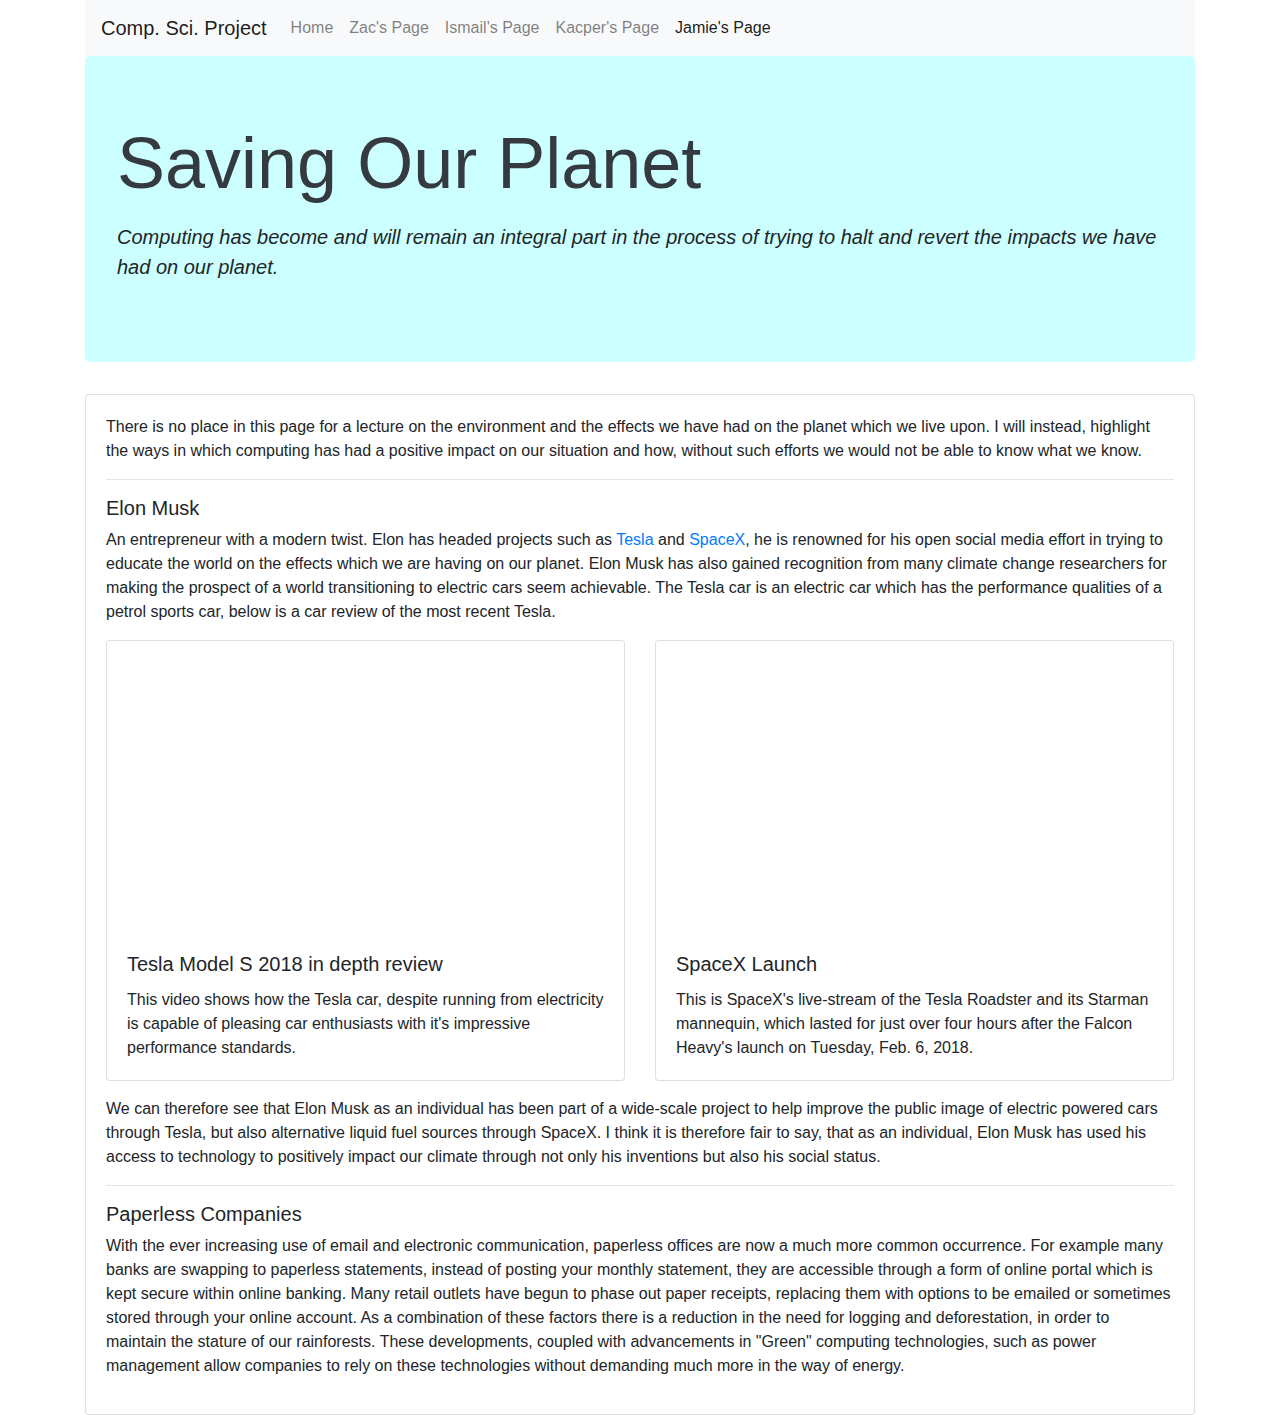
<file: Jamie.html>
<!DOCTYPE html>
<html>
<head>
    <meta charset="utf-8" name="viewport" content="width=device-width, initial-scale=1">
    <meta name="viewport" content="width=device-width, initial-scale=1">
    <link rel="stylesheet" type="text/css" href="indexstyle.css">
    <link rel="stylesheet" href="https://maxcdn.bootstrapcdn.com/bootstrap/4.1.3/css/bootstrap.min.css">
    <script src="https://ajax.googleapis.com/ajax/libs/jquery/3.3.1/jquery.min.js"></script>
    <script src="https://cdnjs.cloudflare.com/ajax/libs/popper.js/1.14.3/umd/popper.min.js"></script>
    <script src="https://maxcdn.bootstrapcdn.com/bootstrap/4.1.3/js/bootstrap.min.js"></script>
    <title>Jamie's Page - Saving Our Planet</title>
</head>
<body class="container">
<div id="header"></div>
<script>
    $(function () { // This doesn't work unless it is hosted by a http server
        $("#header").load("header.html", function(){
            $("#jam").addClass("active")
        });
    })
</script>
<div class="jumbotron" style="background-color:#ccffff;">
    <h2><p class="text-left text-dark display-3"><strong>Saving Our Planet</strong></h2>
    <p class="lead"><em>Computing has become and will remain an integral part in the process of trying to halt and revert
        the impacts we have had on our planet.</em></p>
</div>
<div class="card">
    <div class="card-body">
        <p class="mb-0"> There is no place in this page for a lecture on the environment and the effects we have had on
        the planet which we live upon. I will instead, highlight the ways in which computing has had a positive impact
            on our situation and how, without such efforts we would not be able to know what we know.</p>
     <hr>
        <h5>Elon Musk</h5>
        <p>An entrepreneur with a modern twist. Elon has headed projects such as <a href="https://www.tesla.com/">Tesla</a>
            and <a href="https://https://www.spacex.com//">SpaceX</a>, he is renowned for his open social media effort
            in trying to educate the world on the effects which we are having on our planet. Elon Musk has also gained
            recognition from many climate change researchers for making the prospect of a world transitioning to electric
            cars seem achievable. The Tesla car is an electric car which has the performance qualities of a petrol
            sports car, below is a car review of the most recent Tesla.</p>
        <div class="row">
            <div class="col-sm">
                <div class="card">
					<div class="embed-responsive embed-responsive-16by9">
						<iframe class="embed-responsive-item" src="https://www.youtube.com/embed/5H9RhmO4t-I" frameborder="0"
                            allow="accelerometer; autoplay; encrypted-media; gyroscope; picture-in-picture"
                            allowfullscreen></iframe>
					</div>
                    <div class="card-body">
                        <h5 class="card-title">Tesla Model S 2018 in depth review</h5>
                        <p class="card-text">This video shows how the Tesla car, despite running from electricity
                        is capable of pleasing car enthusiasts with it's impressive performance standards.</p>
                    </div>
                </div>
            </div>
            <div class="col-sm">
                <div class="card">
					<div class="embed-responsive embed-responsive-16by9">
						<iframe class="embed-responsive-item" src="https://www.youtube.com/embed/wbSwFU6tY1c" frameborder="0"
                            allow="accelerometer; autoplay; encrypted-media; gyroscope; picture-in-picture"
                            allowfullscreen></iframe>
					</div>
                    <div class="card-body">
                        <h5 class="card-title">SpaceX Launch</h5>
                        <p class="card-text">This is SpaceX's live-stream of the Tesla Roadster and its Starman mannequin,
                            which lasted for just over four hours after the Falcon Heavy's launch on Tuesday, Feb. 6, 2018.
                        </p>
                    </div>
                </div>
            </div>
        </div>
        <p></p>
        <p>We can therefore see that Elon Musk as an individual has been part of a wide-scale project to help improve
        the public image of electric powered cars through Tesla, but also alternative liquid fuel sources through
        SpaceX. I think it is therefore fair to say, that as an individual, Elon Musk has used his access to technology
        to positively impact our climate through not only his inventions but also his social status.</p>
      <hr>
        <h5>Paperless Companies</h5>
        <p>With the ever increasing use of email and electronic communication, paperless offices are now a much more
        common occurrence. For example many banks are swapping to paperless statements, instead of posting your monthly
        statement, they are accessible through a form of online portal which is kept secure within online banking. Many
        retail outlets have begun to phase out paper receipts, replacing them with options to be emailed or sometimes
        stored through your online account. As a combination of these factors there is a reduction in the need for
        logging and deforestation, in order to maintain the stature of our rainforests. These developments, coupled
        with advancements in "Green" computing technologies, such as power management allow companies to rely on these
        technologies without demanding much more in the way of energy.</p>
    </div>
</div>

</body>
</html>
</file>
<file: indexstyle.css>
.fa {
    padding: 10px;
    font-size: 15px;
    width: 35px;
    text-align: center;
    text-decoration: none;
}

/* Add a hover effect if you want */
.fa:hover {
    opacity: 0.7;
}

/* Set a specific color for each brand */

.fa-facebook {
    background: #3B5998;
    color: white;
}

.fa-linkedin {
    background: #007bb5;
    color: white;
}

.fa-instagram {
    background: #125688;
    color: white;
}

.fa-github {
    background: #333;
    color: white;
}

.fa-snapchat-ghost {
    background: #fffc00;
    color: white;
    text-shadow: -1px 0 black, 0 1px black, 1px 0 black, 0 -1px black;
}
</file>
